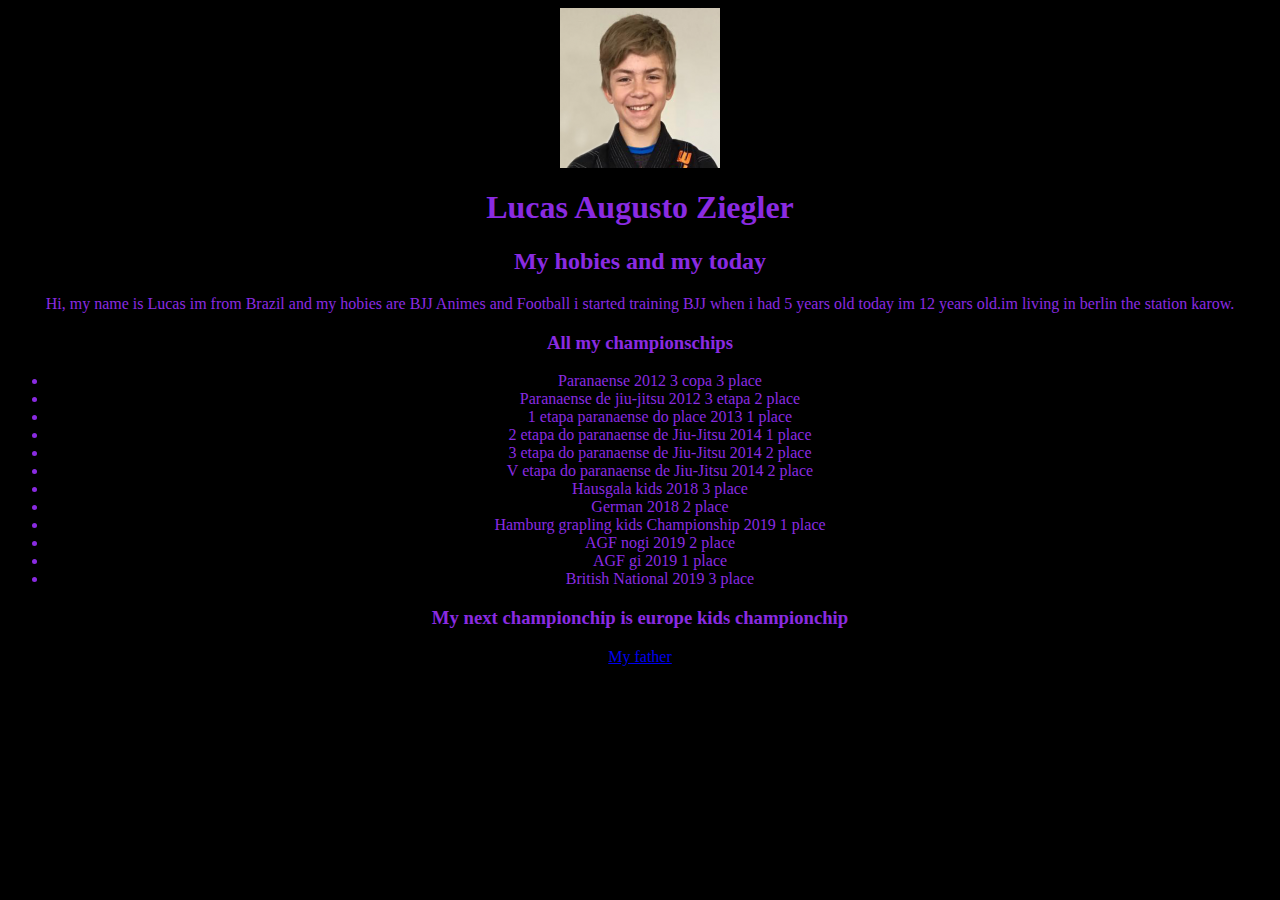
<file: index.html>
<head>
    <title>lucas bjj</title>
    <meta charset="utf-8">
    <link rel="stylesheet" href="style.css">
</head>

<body>
    <div class="centered">
        <div>

            <img src="lucas.png">
        </div>
        <div>
            <h1>Lucas Augusto Ziegler
            </h1>
        </div>
        <div>
            <h2>My hobies and my today
            </h2>
            <p>Hi, my name is Lucas im from Brazil and my hobies are BJJ Animes and Football i started training BJJ when i had 5 years old today im 12 years old.im living in berlin the station karow. </p>
            <h3>All my championschips
            </h3>
            <div class="centered">
                <ul>
                    <li>Paranaense 2012 3 copa 3 place</li>
                    <li>Paranaense de jiu-jitsu 2012 3 etapa 2 place</li>
                    <li>1 etapa paranaense do place 2013 1 place</li>
                    <li>2 etapa do paranaense de Jiu-Jitsu 2014 1 place</li>
                    <li>3 etapa do paranaense de Jiu-Jitsu 2014 2 place </li>
                    <li>V etapa do paranaense de Jiu-Jitsu 2014 2 place</li>
                    <li>Hausgala kids 2018 3 place</li>
                    <li>German 2018 2 place</li>
                    <li> Hamburg grapling kids Championship 2019 1 place</li>
                    <li>AGF nogi 2019 2 place</li>
                    <li>AGF gi 2019 1 place</li>
                    <li>British National 2019 3 place</li>
                </ul>
            </div>
        </div>
        <h3>My next championchip is europe kids championchip </h3>
        <a href="pai.html">My father</a>
    </div>
</body>

</html>
</file>
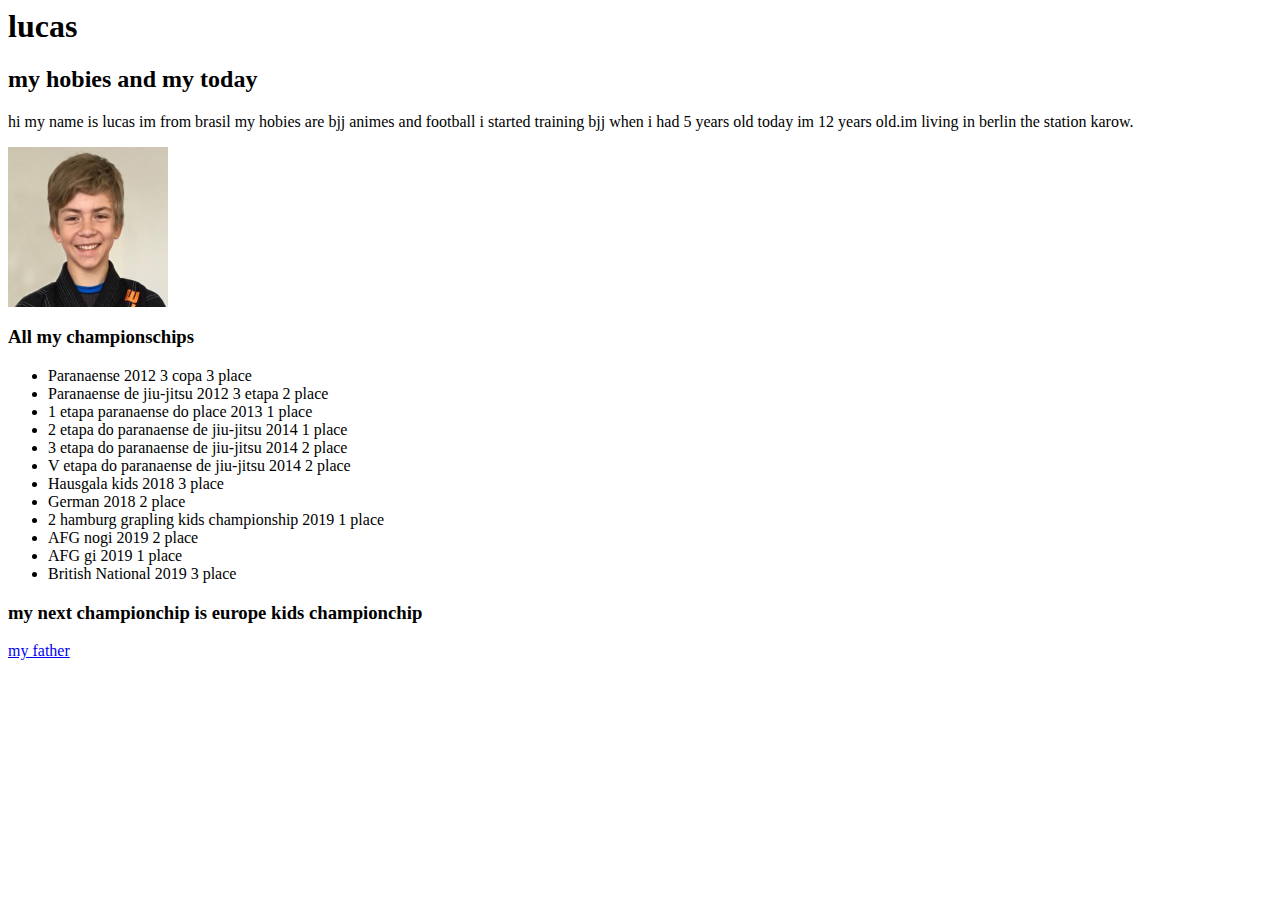
<file: lucas.html>
<head>
    <title>lucas bjj</title>
    <meta charset="utf-8">
</head>

<body>
    <h1>lucas
    </h1>

    <h2>my hobies and my today
    </h2>
    <p>hi my name is lucas im from brasil my hobies are bjj animes and football i started training bjj when i had 5 years old today im 12 years old.im living in berlin the station karow. </p>

    <img src="lucas.png">

    <h3>All my championschips
    </h3>

    <ul>
        <li>Paranaense 2012 3 copa 3 place</li>
        <li>Paranaense de jiu-jitsu 2012 3 etapa 2 place</li>
        <li>1 etapa paranaense do place 2013 1 place</li>
        <li>2 etapa do paranaense de jiu-jitsu 2014 1 place</li>
        <li>3 etapa do paranaense de jiu-jitsu 2014 2 place </li>
        <li>V etapa do paranaense de jiu-jitsu 2014 2 place</li>
        <li>Hausgala kids 2018 3 place</li>
        <li>German 2018 2 place</li>
        <li>2 hamburg grapling kids championship 2019 1 place</li>
        <li>AFG nogi 2019 2 place</li>
        <li>AFG gi 2019 1 place</li>
        <li>British National 2019 3 place</li>
    </ul>




    <h3>my next championchip is europe kids championchip </h3>

    <a href="pai.html">my father</a>
</body>

</html>
</file>
<file: style.css>
.centered {
    text-align: center;
}

body {
    background-color: black;
}

h1 {
    color: blueviolet;
}

li {
    color: blueviolet;
}

p {
    color: blueviolet;
}

h2 {
    color: blueviolet;
}

h3 {
    color: blueviolet;
}
</file>
